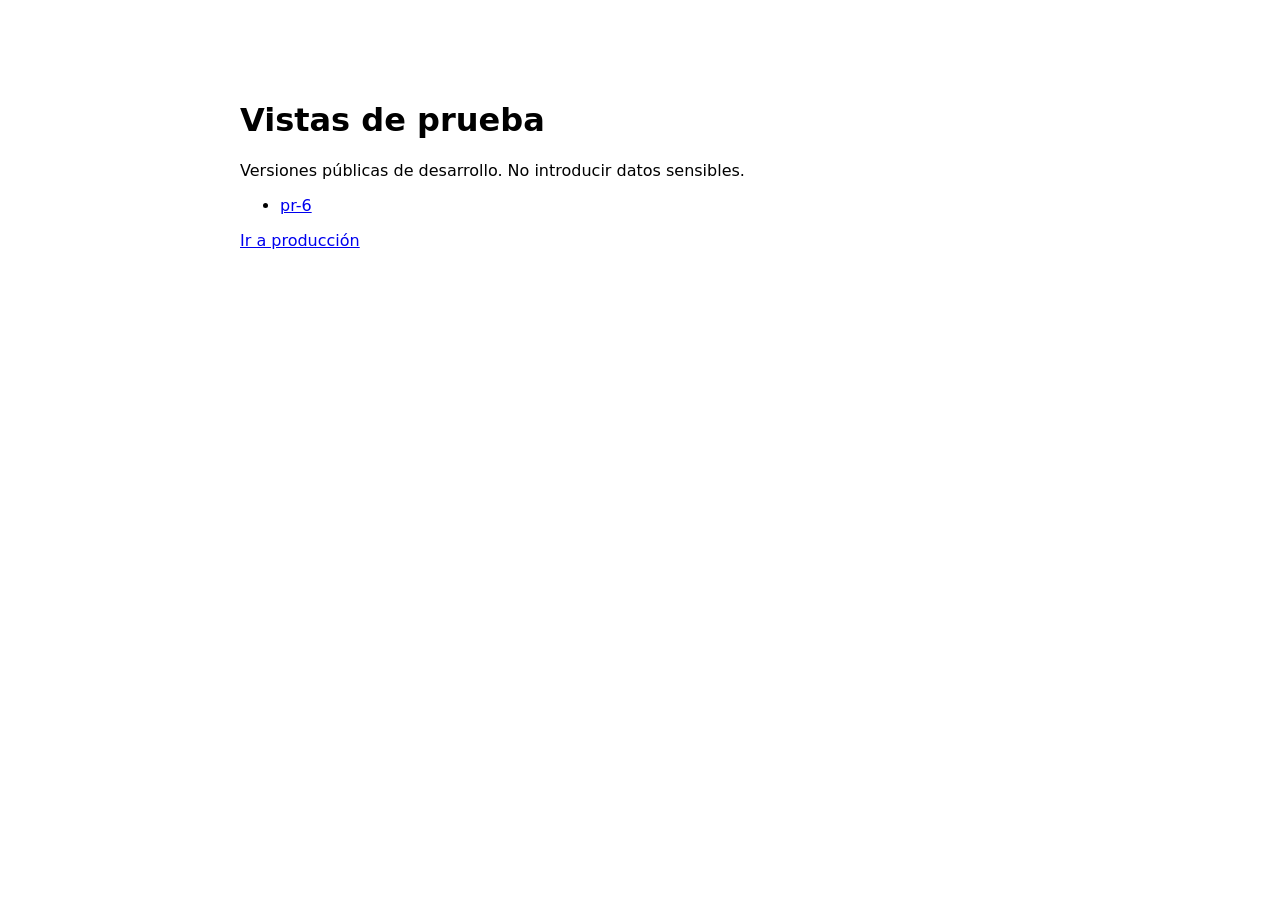
<file: index.html>
<!doctype html><html lang="es"><head><meta charset="utf-8"><meta name="robots" content="noindex,nofollow"><title>Deuda Abierta · Previews</title></head><body style="font:16px system-ui;max-width:800px;margin:60px auto;padding:20px"><h1>Vistas de prueba</h1><p>Versiones públicas de desarrollo. No introducir datos sensibles.</p><ul><li><a href="./pr-6/">pr-6</a></li></ul><a href="https://alejandrovaltierracarbonero.github.io/deuda-abierta/">Ir a producción</a></body></html>
</file>
